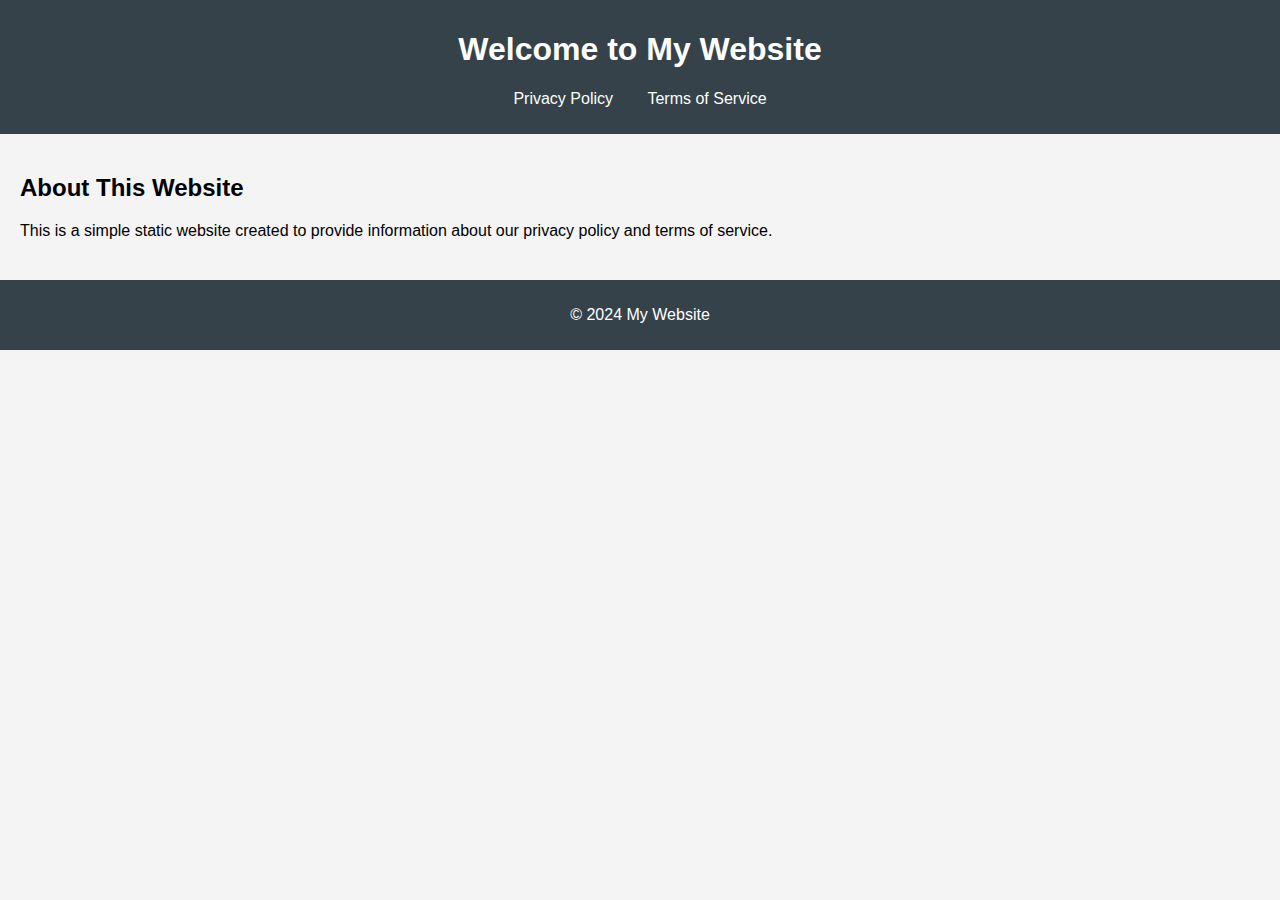
<file: index.html>
<!DOCTYPE html>
<html lang="en">
<head>
    <meta charset="UTF-8">
    <meta name="viewport" content="width=device-width, initial-scale=1.0">
    <title>My Website</title>
    <link rel="stylesheet" href="styles.css">
    <script src="https://apis.google.com/js/platform.js" async defer></script>
    <meta name="google-signin-client_id" content="244184705543-74146e067scuc9uoqtgdfhcdhkriq32r.apps.googleusercontent.com">
</head>
<body>
    <header>
        <h1>Welcome to My Website</h1>
        <nav>
            <ul>
                <li><a href="privacy-policy.html">Privacy Policy</a></li>
                <li><a href="terms-of-service.html">Terms of Service</a></li>
            </ul>
        </nav>
    </header>
    <main>
        <h2>About This Website</h2>
        <p>This is a simple static website created to provide information about our privacy policy and terms of service.</p>
        
        <div class="g-signin2" data-onsuccess="onSignIn"></div>
    </main>
    <footer>
        <p>&copy; 2024 My Website</p>
    </footer>
    <script src="script.js"></script>
</body>
</html>
</file>
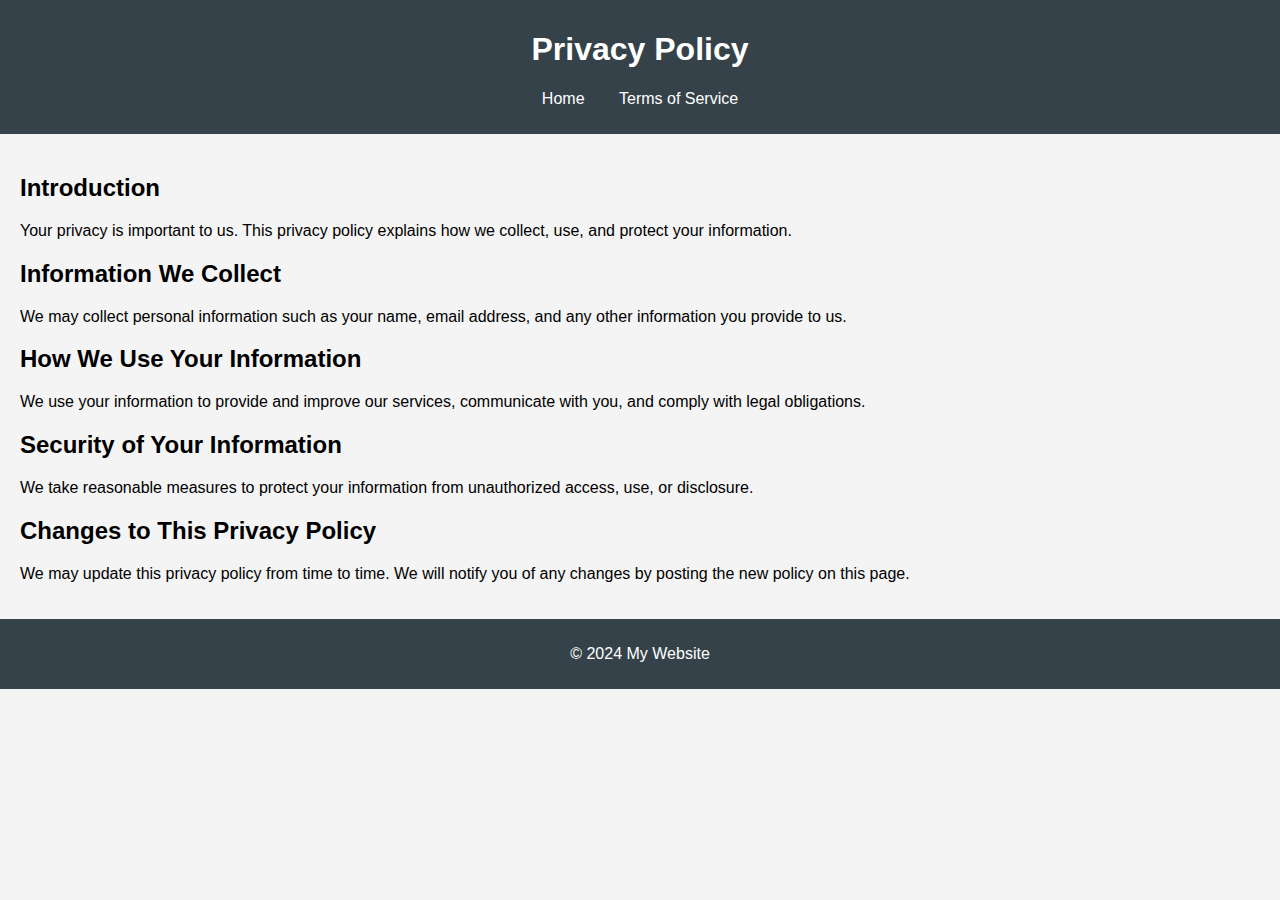
<file: privacy-policy.html>
<!DOCTYPE html>
<html lang="en">
<head>
    <meta charset="UTF-8">
    <meta name="viewport" content="width=device-width, initial-scale=1.0">
    <title>Privacy Policy</title>
    <link rel="stylesheet" href="styles.css">
</head>
<body>
    <header>
        <h1>Privacy Policy</h1>
        <nav>
            <ul>
                <li><a href="index.html">Home</a></li>
                <li><a href="terms-of-service.html">Terms of Service</a></li>
            </ul>
        </nav>
    </header>
    <main>
        <h2>Introduction</h2>
        <p>Your privacy is important to us. This privacy policy explains how we collect, use, and protect your information.</p>
        
        <h2>Information We Collect</h2>
        <p>We may collect personal information such as your name, email address, and any other information you provide to us.</p>
        
        <h2>How We Use Your Information</h2>
        <p>We use your information to provide and improve our services, communicate with you, and comply with legal obligations.</p>
        
        <h2>Security of Your Information</h2>
        <p>We take reasonable measures to protect your information from unauthorized access, use, or disclosure.</p>
        
        <h2>Changes to This Privacy Policy</h2>
        <p>We may update this privacy policy from time to time. We will notify you of any changes by posting the new policy on this page.</p>
    </main>
    <footer>
        <p>&copy; 2024 My Website</p>
    </footer>
</body>
</html>
</file>
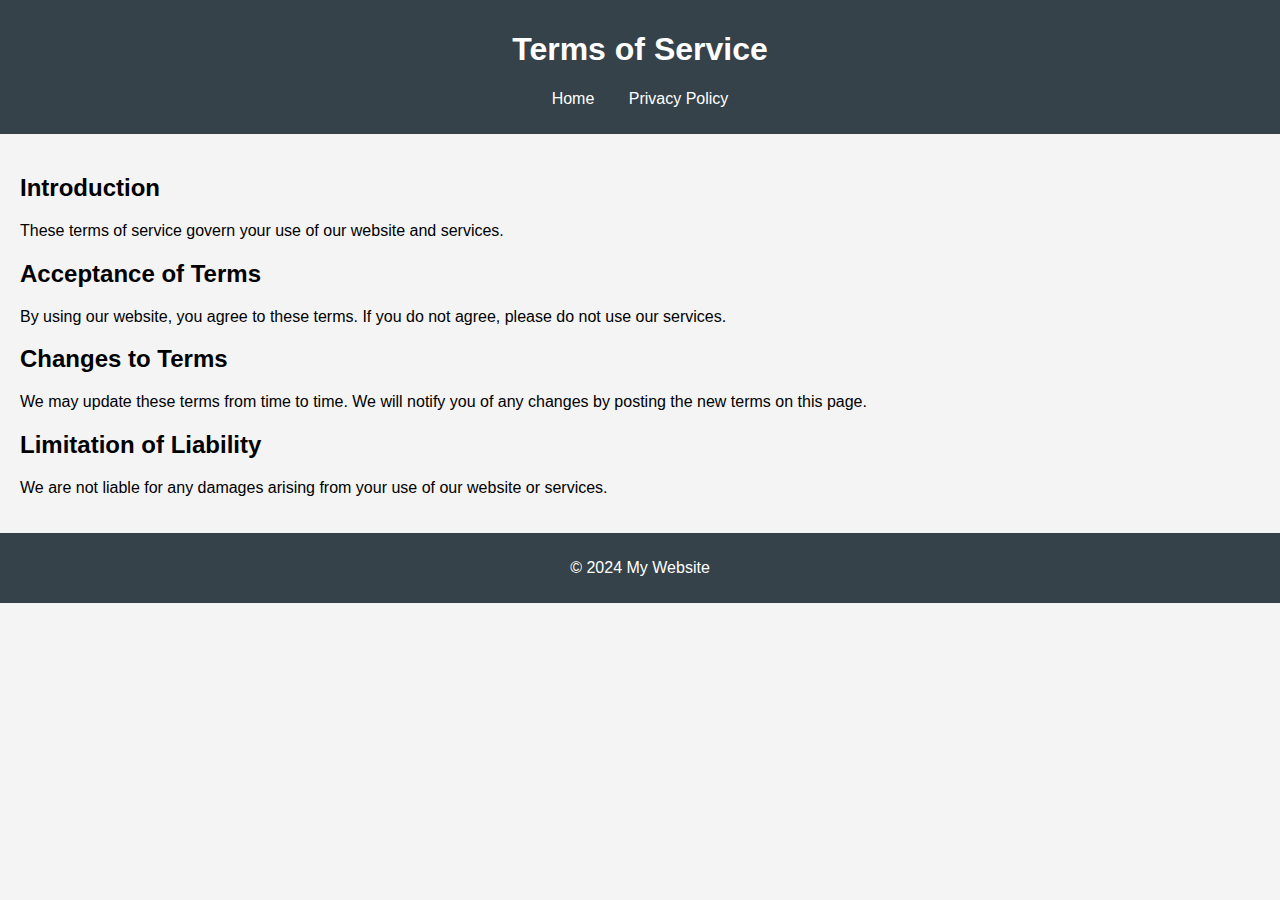
<file: terms-of-service.html>
<!DOCTYPE html>
<html lang="en">
<head>
    <meta charset="UTF-8">
    <meta name="viewport" content="width=device-width, initial-scale=1.0">
    <title>Terms of Service</title>
    <link rel="stylesheet" href="styles.css">
</head>
<body>
    <header>
        <h1>Terms of Service</h1>
        <nav>
            <ul>
                <li><a href="index.html">Home</a></li>
                <li><a href="privacy-policy.html">Privacy Policy</a></li>
            </ul>
        </nav>
    </header>
    <main>
        <h2>Introduction</h2>
        <p>These terms of service govern your use of our website and services.</p>
        
        <h2>Acceptance of Terms</h2>
        <p>By using our website, you agree to these terms. If you do not agree, please do not use our services.</p>
        
        <h2>Changes to Terms</h2>
        <p>We may update these terms from time to time. We will notify you of any changes by posting the new terms on this page.</p>
        
        <h2>Limitation of Liability</h2>
        <p>We are not liable for any damages arising from your use of our website or services.</p>
    </main>
    <footer>
        <p>&copy; 2024 My Website</p>
    </footer>
</body>
</html>
</file>
<file: styles.css>
body {
    font-family: Arial, sans-serif;
    margin: 0;
    padding: 0;
    background-color: #f4f4f4;
}

header {
    background: #35424a;
    color: #ffffff;
    padding: 10px 0;
    text-align: center;
}

nav ul {
    list-style: none;
    padding: 0;
}

nav ul li {
    display: inline;
    margin: 0 15px;
}

nav ul li a {
    color: #ffffff;
    text-decoration: none;
}

main {
    padding: 20px;
}

footer {
    text-align: center;
    padding: 10px 0;
    background: #35424a;
    color: #ffffff;
    position: relative;
    bottom: 0;
    width: 100%;
}

.g-signin2 {
    margin: 20px auto;
    text-align: center;
}
</file>
